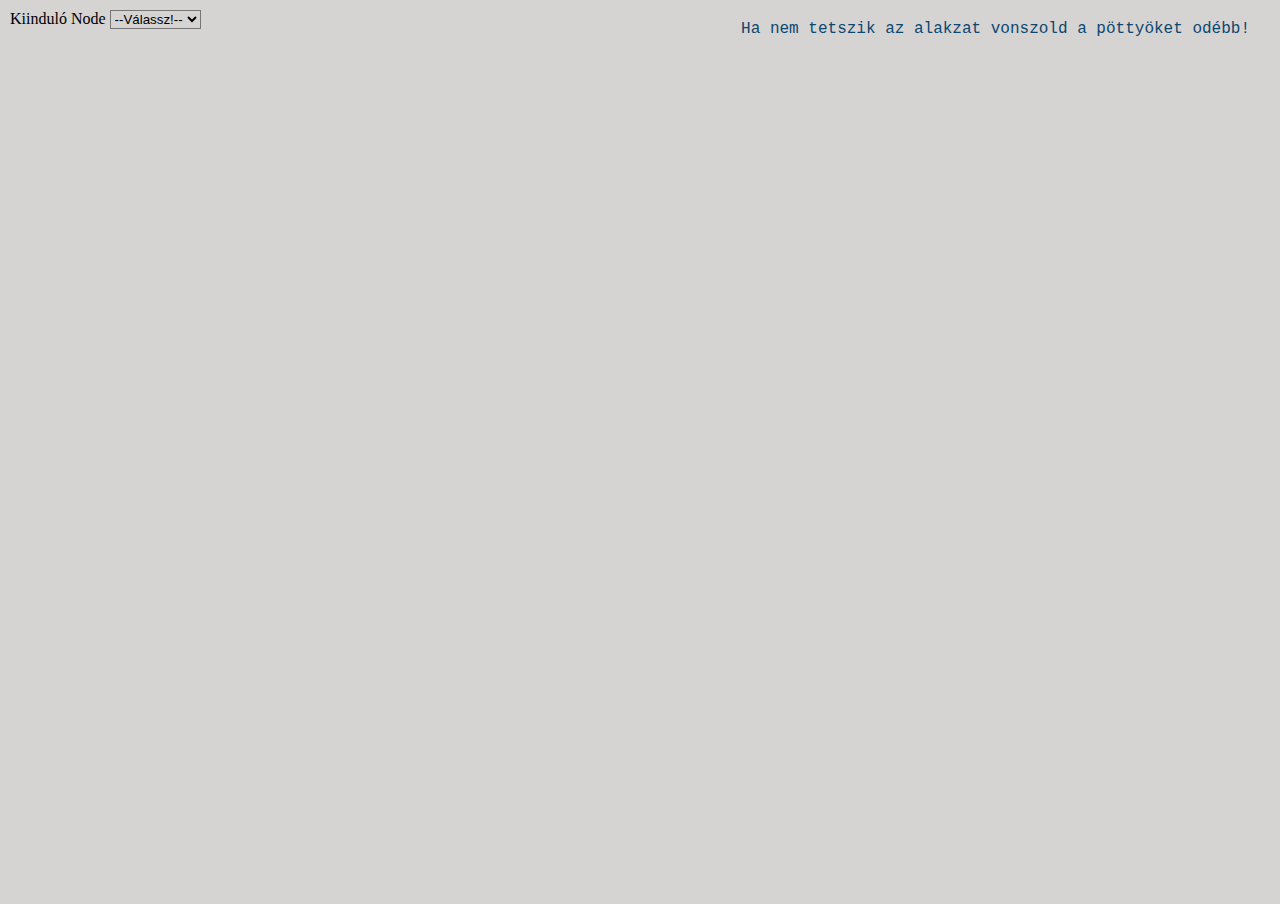
<file: index/index.html>
<!DOCTYPE html><html lang="en"> <head> <meta charset="UTF-8"> <meta http-equiv="X-UA-Compatible" content="IE=edge"> <meta name="viewport" content="width=device-width, initial-scale=1.0"> <link rel="stylesheet" href="style.css"> <script defer src="script.js"></script> <title>Spanning Tree</title>  </head> <body><span>Ha nem tetszik az alakzat vonszold a pöttyöket odébb!</span> <div id="root"> </div> <script> const enbeded_data = {'S': [['S', 'C', 'B'], ['S', 'C'], ['S', 'C', 'D'], ['S', 'I', 'E'], ['S', 'I', 'F'], ['S', 'G'], ['S', 'C', 'B', 'H'], ['S', 'I']], 'B': [['B', 'C', 'S'], ['B', 'C'], ['B', 'C', 'D'], ['B', 'C', 'I', 'E'], ['B', 'C', 'I', 'F'], ['B', 'C', 'S', 'G'], ['B', 'H'], ['B', 'C', 'I']], 'C': [['C', 'S'], ['C', 'B'], ['C', 'D'], ['C', 'I', 'E'], ['C', 'I', 'F'], ['C', 'S', 'G'], ['C', 'B', 'H'], ['C', 'I']], 'D': [['D', 'C', 'S'], ['D', 'C', 'B'], ['D', 'C'], ['D', 'E'], ['D', 'I', 'F'], ['D', 'I', 'G'], ['D', 'C', 'B', 'H'], ['D', 'I']], 'E': [['E', 'I', 'S'], ['E', 'I', 'C', 'B'], ['E', 'I', 'C'], ['E', 'D'], ['E', 'I', 'F'], ['E', 'I', 'G'], ['E', 'I', 'C', 'B', 'H'], ['E', 'I']], 'F': [['F', 'I', 'S'], ['F', 'I', 'C', 'B'], ['F', 'I', 'C'], ['F', 'I', 'D'], ['F', 'I', 'E'], ['F', 'I', 'G'], ['F', 'I', 'C', 'B', 'H'], ['F', 'I']], 'G': [['G', 'S'], ['G', 'S', 'C', 'B'], ['G', 'S', 'C'], ['G', 'I', 'D'], ['G', 'I', 'E'], ['G', 'I', 'F'], ['G', 'S', 'C', 'B', 'H'], ['G', 'I']], 'H': [['H', 'B', 'C', 'S'], ['H', 'B'], ['H', 'B', 'C'], ['H', 'B', 'C', 'D'], ['H', 'B', 'C', 'I', 'E'], ['H', 'B', 'C', 'I', 'F'], ['H', 'B', 'C', 'S', 'G'], ['H', 'B', 'C', 'I']], 'I': [['I', 'S'], ['I', 'C', 'B'], ['I', 'C'], ['I', 'D'], ['I', 'E'], ['I', 'F'], ['I', 'G'], ['I', 'C', 'B', 'H']]} </script></body> </html>
</file>
<file: index/style.css>
* {
  margin: 0;
  padding: 0;
  background-color: rgb(214, 211, 211);
}

body {
  position: relative;
  cursor: pointer;
}
body #root {
  padding: 0;
  margin: 0;
  width: 100%;
  height: 100vh;
}

line {
  stroke: #227fab;
  stroke-width: 2;
  opacity: 0;
  animation-name: appearLine;
  animation-duration: 0.8s;
  animation-timing-function: ease;
  animation-fill-mode: forwards;
  animation-iteration-count: 1;
}

@keyframes appearLine {
  to {
    opacity: 1;
  }
}
p {
  cursor: grab;
  position: absolute;
  padding: 0;
  margin: 0;
  display: flex;
  justify-content: center;
  align-items: center;
  background-color: #227fab;
  color: white;
  font-size: 30px;
  width: 50px;
  height: 50px;
  border-radius: 50%;
}
p.p_increase {
  animation-name: increaseSize;
  animation-duration: 0.5s;
  animation-timing-function: ease;
  animation-fill-mode: forwards;
  animation-iteration-count: 1;
}
p.p_deincrease {
  animation-name: deincreaseSize;
  animation-duration: 0.8s;
  animation-timing-function: ease;
  animation-fill-mode: forwards;
  animation-iteration-count: 1;
}
@keyframes increaseSize {
  to {
    background-color: #0c476e;
    transform: scale(120%, 120%);
    box-shadow: 5px 5px 10px black;
  }
}
@keyframes deincreaseSize {
  from {
    background-color: #0c476e;
    transform: scale(120%, 120%);
    box-shadow: 5px 5px 10px black;
  }
  to {
    background-color: #227fab;
    transform: scale(100%, 100%);
  }
}

span {
  position: absolute;
  top: 20px;
  right: 30px;
  font-family: "Courier New", Courier, monospace;
  color: #0c476e;
}

.node_choose {
  position: absolute;
  top: 10px;
  left: 10px;
}/*# sourceMappingURL=style.css.map */
</file>
